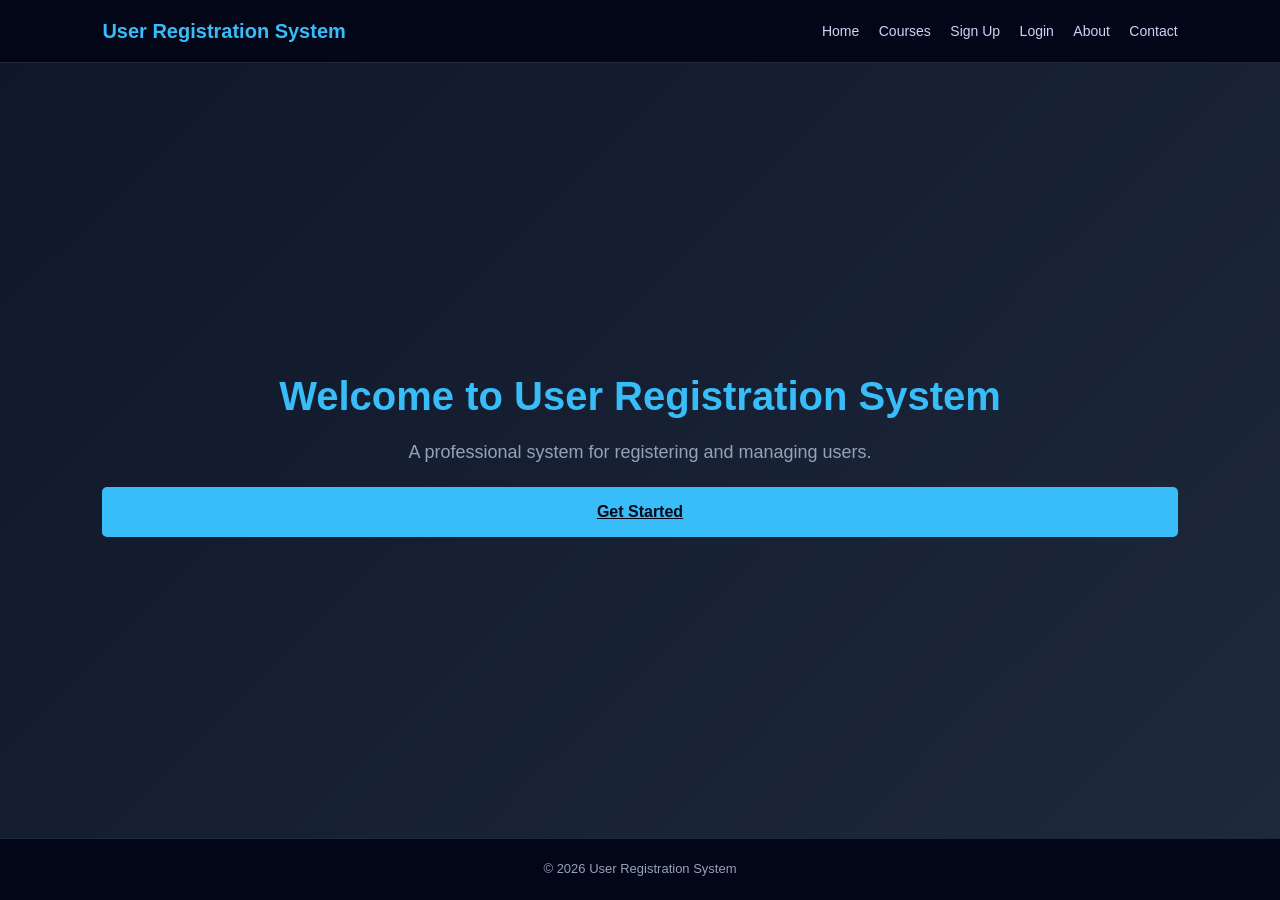
<file: index.html>
<!DOCTYPE html>
<html lang="en">

<head>
  <meta charset="UTF-8">
  <meta name="viewport" content="width=device-width, initial-scale=1.0">
  <title>Home - User System</title>
  <link rel="stylesheet" href="style.css">
</head>

<body>
  <header>
    <h1>User Registration System</h1>
    <nav>
      <a href="index.html">Home</a>
      <a href="services.html">Courses</a>
      <a href="signup.html">Sign Up</a>
      <a href="login.html">Login</a>
      <a href="about.html">About</a>
      <a href="contact.html">Contact</a>
    </nav>
  </header>

  <section class="hero">
    <h2>Welcome to User Registration System</h2>
    <p>A professional system for registering and managing users.</p>
    <a href="signup.html" class="btn">Get Started</a>
  </section>

  <footer>
    <p>© 2026 User Registration System</p>
  </footer>
  <script src="main.js"></script>
</body>

</html>
</file>
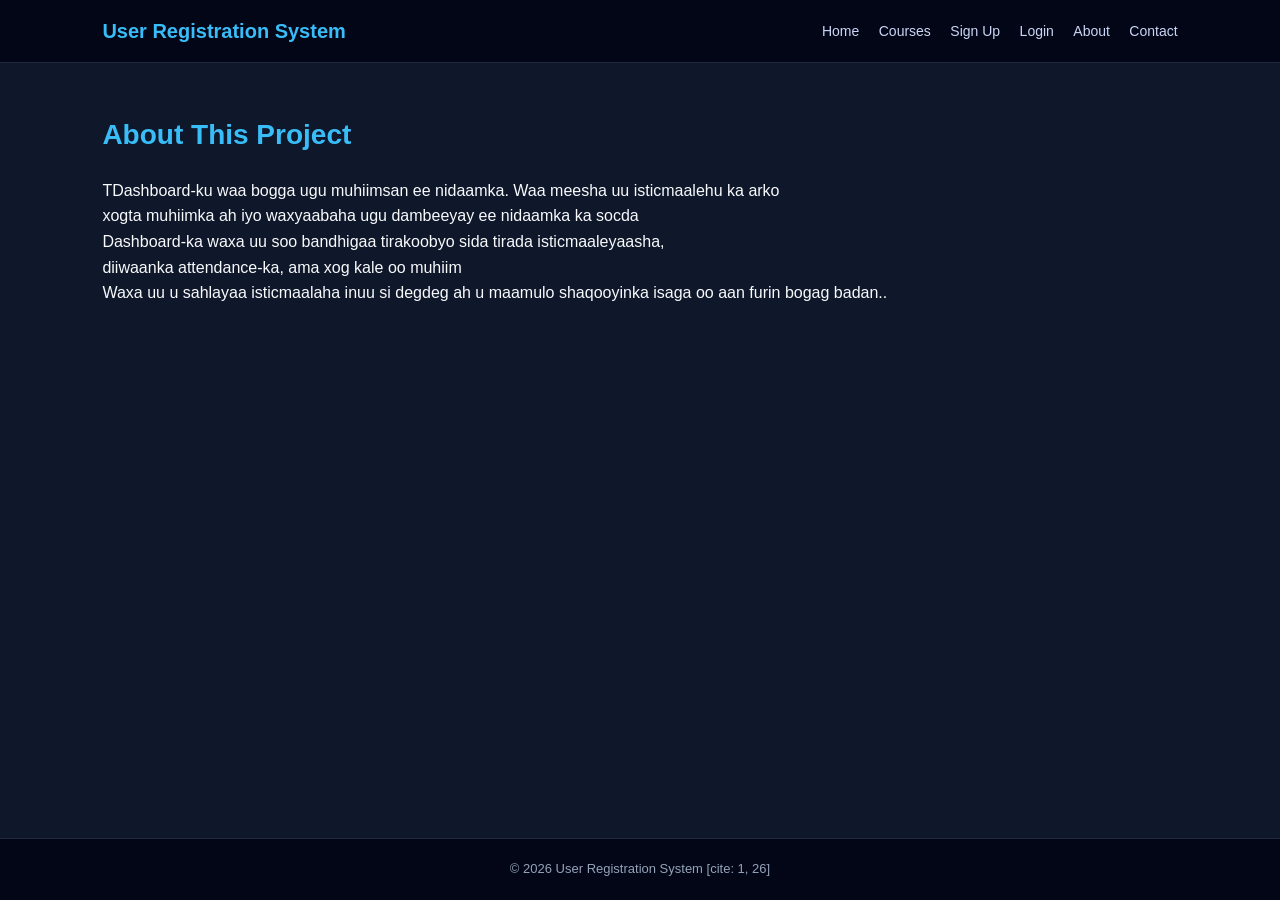
<file: about.html>
<!DOCTYPE html>
<html lang="en">

<head>
  <meta charset="UTF-8">
  <meta name="viewport" content="width=device-width, initial-scale=1.0">
  <title>About Us - User System</title>
  <link rel="stylesheet" href="style.css">
</head>

<body>

  <header>
    <h1>User Registration System</h1>
    <nav>
      <a href="index.html">Home</a>
      <a href="services.html">Courses</a>
      <a href="signup.html">Sign Up</a>
      <a href="login.html">Login</a>
      <a href="about.html">About</a>
      <a href="contact.html">Contact</a>
    </nav>
  </header>

  <section>
    <h2>About This Project</h2>
    <p>TDashboard-ku waa bogga ugu muhiimsan ee nidaamka. Waa meesha uu isticmaalehu ka arko <br> xogta muhiimka ah iyo
      waxyaabaha ugu dambeeyay ee nidaamka ka socda <br>

      Dashboard-ka waxa uu soo bandhigaa tirakoobyo sida tirada isticmaaleyaasha, <br> diiwaanka attendance-ka, ama xog
      kale
      oo muhiim <br> Waxa uu u sahlayaa isticmaalaha inuu si degdeg ah u maamulo shaqooyinka isaga oo aan furin bogag
      badan.. </p>
  </section>

  <footer>
    <p>© 2026 User Registration System [cite: 1, 26]</p>
  </footer>
  <script src="main.js"></script>
</body>

</html>
</file>
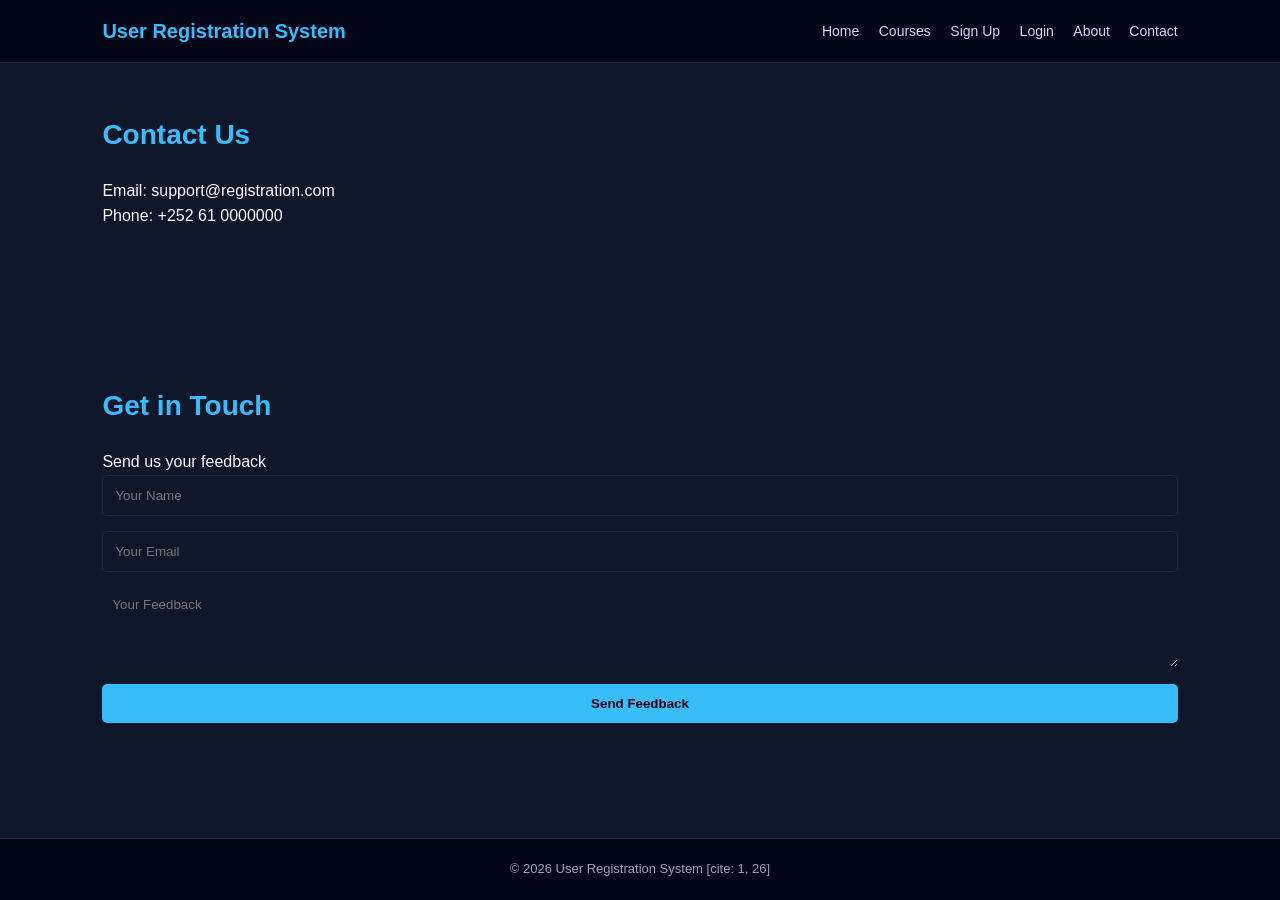
<file: contact.html>
<!DOCTYPE html>
<html lang="en">

<head>
  <meta charset="UTF-8">
  <meta name="viewport" content="width=device-width, initial-scale=1.0">
  <title>Contact Us - User System</title>
  <link rel="stylesheet" href="style.css">
</head>

<body>

  <header>
    <h1>User Registration System</h1>
    <nav>
      <a href="index.html">Home</a>
      <a href="services.html">Courses</a>
      <a href="signup.html">Sign Up</a>
      <a href="login.html">Login</a>
      <a href="about.html">About</a>
      <a href="contact.html">Contact</a>
    </nav>
  </header>

  <section>
    <h2>Contact Us</h2>
    <p>Email: support@registration.com </p>
    <p>Phone: +252 61 0000000 </p>
  </section>

  <section>
    <h2>Get in Touch</h2>
    <p>Send us your feedback </p>

    <form id="contactForm">
      <input type="text" id="contactName" placeholder="Your Name" required>
      <input type="email" id="contactEmail" placeholder="Your Email" required>
      <textarea id="contactMessage" placeholder="Your Feedback" required
        style="width: 100%; height: 80px; padding: 10px; margin-bottom: 10px; border-radius: 5px; background: #0f172a; color: white; border: none;"></textarea>
      <button type="submit">Send Feedback</button>
    </form>

    <p id="contactMsg" style="margin-top: 10px; color: #38bdf8;"></p>
  </section>

  <footer>
    <p>© 2026 User Registration System [cite: 1, 26]</p>
  </footer>

  <script src="main.js"></script>
</body>

</html>
</file>
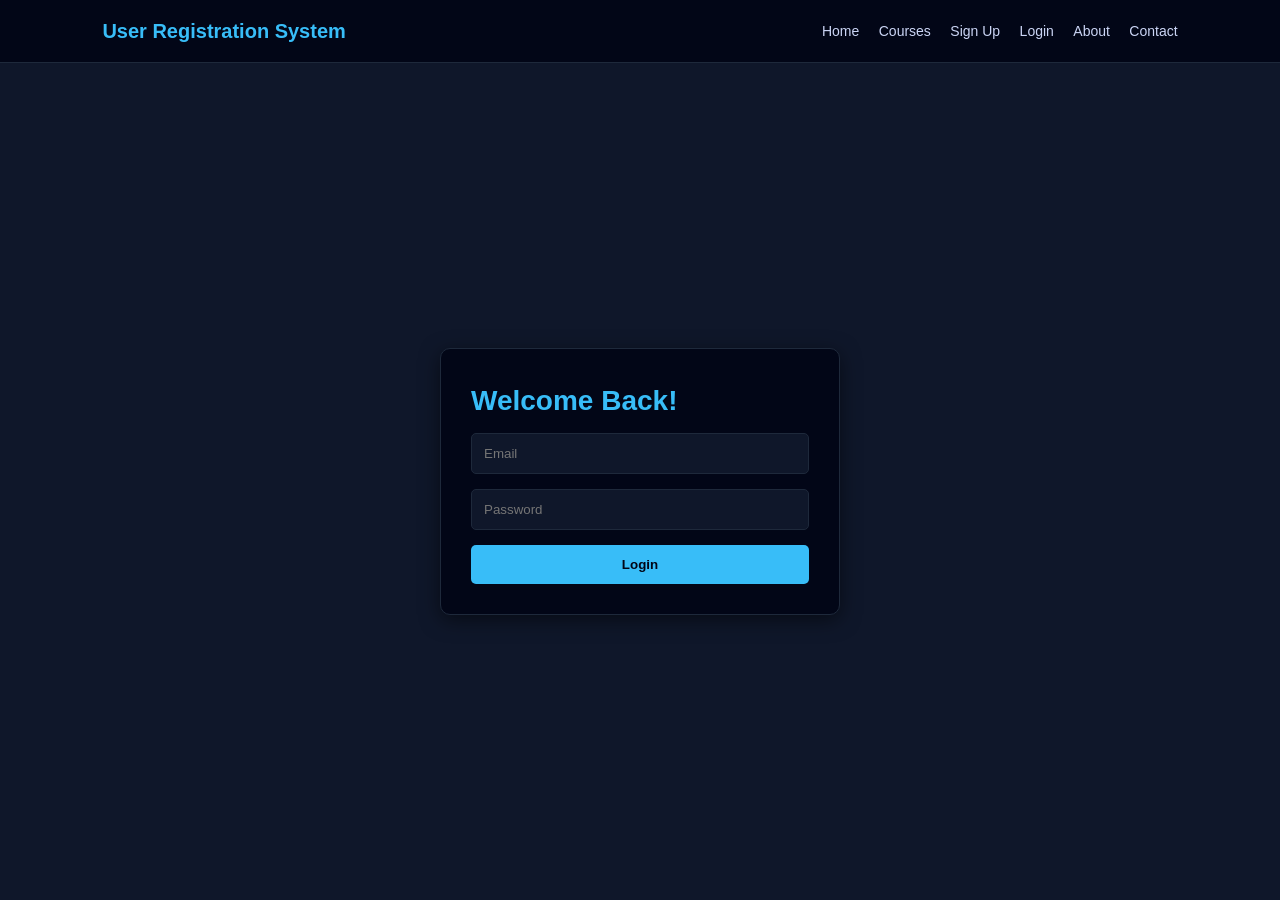
<file: dashboard.html>
<!DOCTYPE html>
<html lang="en">

<head>
  <meta charset="UTF-8">
  <meta name="viewport" content="width=device-width, initial-scale=1.0">
  <title>Dashboard</title>
  <link rel="stylesheet" href="style.css">
</head>

<body>

  <header>
    <h1>User Dashboard</h1>
    <nav>
      <a href="index.html">Home</a>
      <a href="services.html">Courses</a>
      <a href="signup.html">Sign Up</a>
      <a href="login.html">Login</a>
      <a href="about.html">About</a>
      <a href="contact.html">Contact</a>
      <a href="index.html">Home</a>
      <button id="logoutBtn"
        style="background:red; color:white; border:none; padding:8px 15px; cursor:pointer; border-radius:5px; margin-left:10px;">dashboard</button>
    </nav>
  </header>

  <section class="dashboard-section">
    <div class="dashboard-box">
      <h1 id="welcomeUser"></h1>
      <p id="dashboardMsg"></p>
    </div>
  </section>

  <footer>
    <p>© 2026 User Registration System</p>
  </footer>

  <script src="main.js"></script>
</body>

</html>
</file>
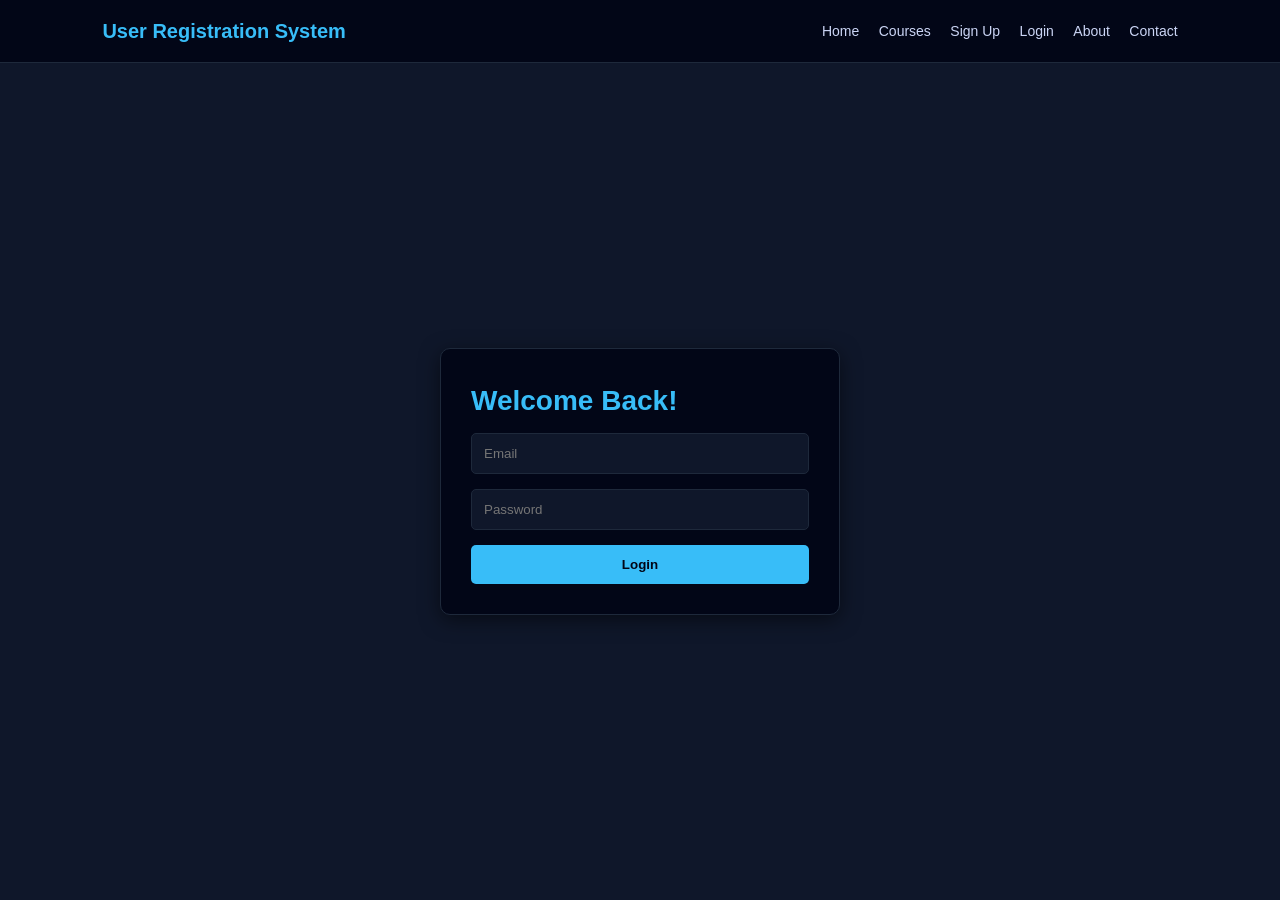
<file: login.html>
<!DOCTYPE html>
<html lang="en">

<head>
  <meta charset="UTF-8">
  <meta name="viewport" content="width=device-width, initial-scale=1.0">
  <title>Login</title>
  <link rel="stylesheet" href="style.css">
</head>

<body>
  <header>
    <h1>User Registration System</h1>
    <nav>
      <a href="index.html">Home</a>
      <a href="services.html">Courses</a>
      <a href="signup.html">Sign Up</a>
      <a href="login.html">Login</a>
      <a href="about.html">About</a>
      <a href="contact.html">Contact</a>
    </nav>
  </header>

  <section class="form-section">
    <div class="form-box">
      <h2>Welcome Back!</h2>
      <form id="loginForm">
        <input type="email" id="loginEmail" placeholder="Email" required>

        <input type="password" id="loginPassword" placeholder="Password" required>

        <button type="submit">Login</button>
      </form>
      <div id="loginSuccess" class="success-box">
        ✅ <b>Login Successful!</b>
        <p>Redirecting to your dashboard...</p> [cite: 41]
      </div>
    </div>
  </section>

  <script src="main.js"></script>
</body>

</html>
</file>
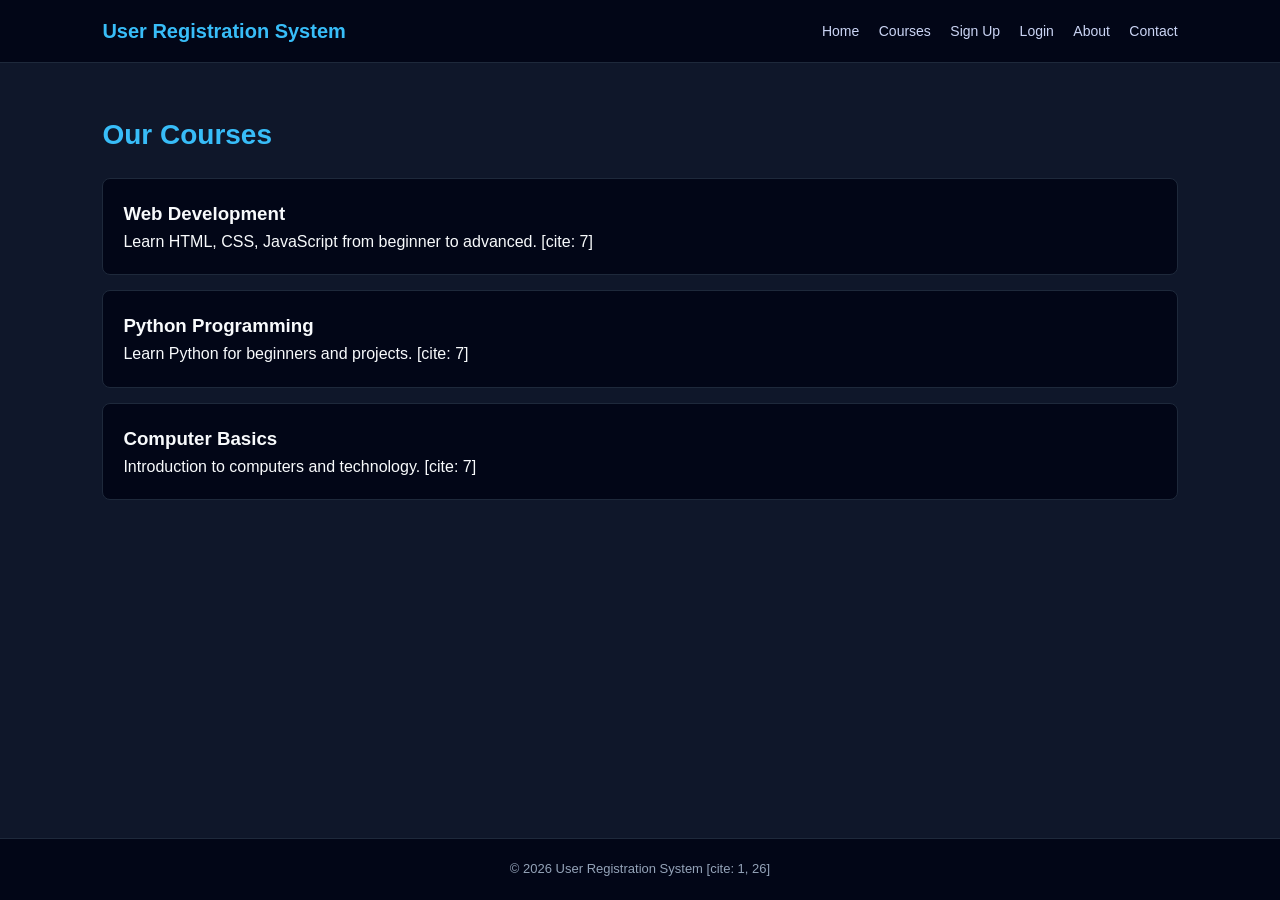
<file: Services.html>
<!DOCTYPE html>
<html lang="en">

<head>
  <meta charset="UTF-8">
  <meta name="viewport" content="width=device-width, initial-scale=1.0">
  <title>Our Courses - User System</title>
  <link rel="stylesheet" href="style.css">
</head>

<body>

  <header>
    <h1>User Registration System</h1>
    <nav>
      <a href="index.html">Home</a>
      <a href="services.html">Courses</a>
      <a href="signup.html">Sign Up</a>
      <a href="login.html">Login</a>
      <a href="about.html">About</a>
      <a href="contact.html">Contact</a>
    </nav>
  </header>

  <section>
    <h2>Our Courses</h2>
    <div class="card">
      <h3>Web Development</h3>
      <p>Learn HTML, CSS, JavaScript from beginner to advanced. [cite: 7]</p>
    </div>

    <div class="card">
      <h3>Python Programming</h3>
      <p>Learn Python for beginners and projects. [cite: 7]</p>
    </div>

    <div class="card">
      <h3>Computer Basics</h3>
      <p>Introduction to computers and technology. [cite: 7]</p>
    </div>
  </section>

  <footer>
    <p>© 2026 User Registration System [cite: 1, 26]</p>
  </footer>
  <script src="main.js"></script>
</body>

</html>
</file>
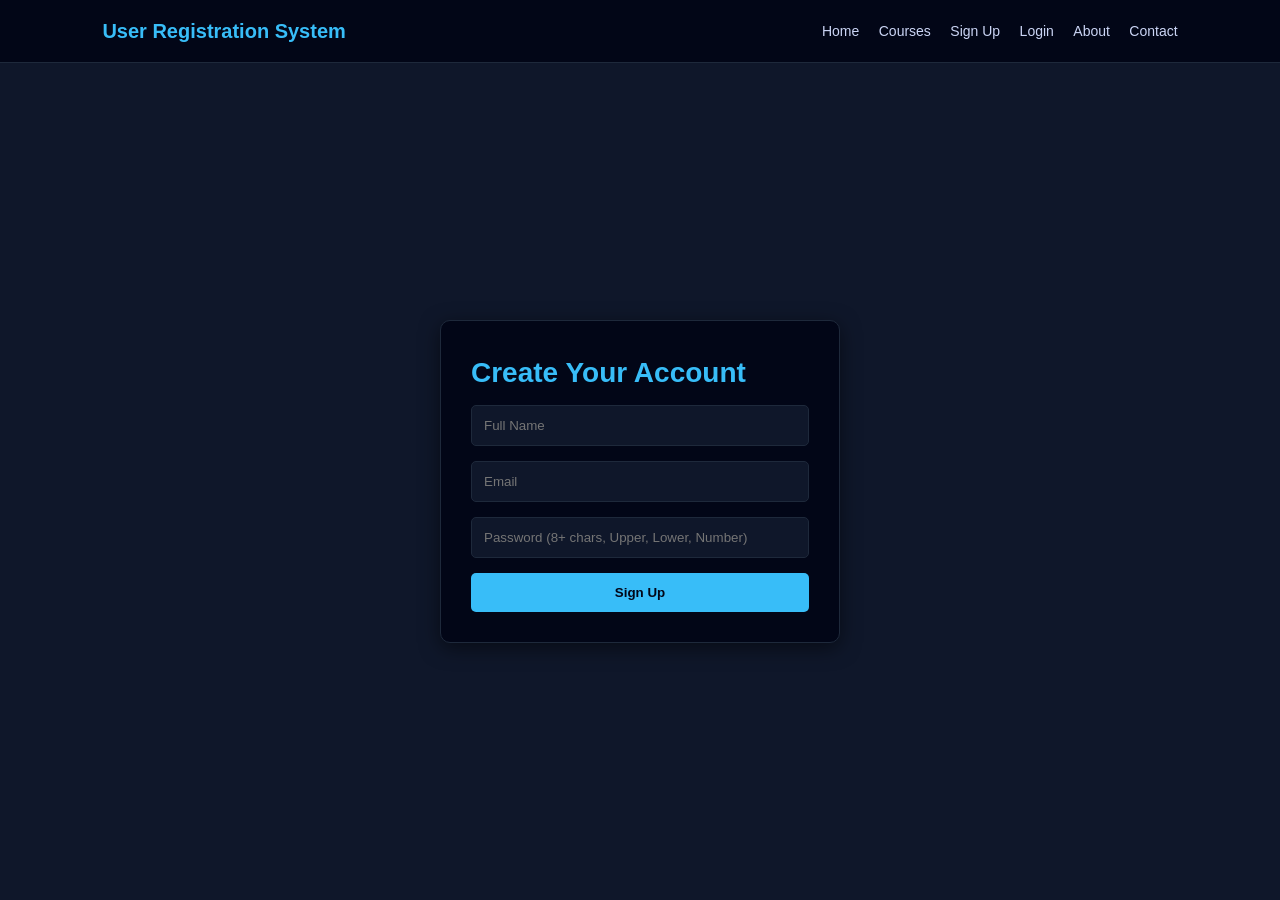
<file: signup.html>
<!DOCTYPE html>
<html lang="en">

<head>
  <meta charset="UTF-8">
  <meta name="viewport" content="width=device-width, initial-scale=1.0">
  <title>Sign Up</title>
  <link rel="stylesheet" href="style.css">
</head>

<body>
  <header>
    <h1>User Registration System</h1>
    <nav>
      <a href="index.html">Home</a>
      <a href="services.html">Courses</a>
      <a href="signup.html">Sign Up</a>
      <a href="login.html">Login</a>
      <a href="about.html">About</a>
      <a href="contact.html">Contact</a>
    </nav>
  </header>

  <section class="form-section">
    <div class="form-box">
      <h2>Create Your Account</h2>
      <form id="signupForm">
        <input type="text" id="name" placeholder="Full Name" required>
        <input type="email" id="email" placeholder="Email" required>
        <input type="password" id="password" placeholder="Password (8+ chars, Upper, Lower, Number)" required>
        <button type="submit">Sign Up</button>
      </form>
      <div id="signupSuccess" class="success-box">
        🎉 <b>Account Created Successfully!</b>
        <p>You can now log in.</p>
        <a href="login.html" class="btn">Go to Login</a>
      </div>
    </div>
  </section>

  <script src="main.js"></script>
</body>

</html>
</file>
<file: style.css>
/* =========================
   Global Reset
========================= */
* {
  margin: 0;
  padding: 0;
  box-sizing: border-box;
  font-family: "Segoe UI", sans-serif;
}

body {
  background: #0f172a;
  color: #f8fafc;
  line-height: 1.6;
  min-height: 100vh;
  display: flex;
  flex-direction: column;
}

/* =========================
   Header & Navbar
========================= */
header {
  background: #020617;
  padding: 15px 8%;
  display: flex;
  justify-content: space-between;
  align-items: center;
  border-bottom: 1px solid #1e293b;
}

header h1 {
  font-size: 20px;
  color: #38bdf8;
}

nav a {
  color: #cbd5f5;
  text-decoration: none;
  margin-left: 15px;
  font-size: 14px;
  transition: 0.3s;
}

nav a:hover {
  color: #38bdf8;
}

/* =========================
   Hero Section
========================= */
.hero {
  height: 60vh;
  display: flex;
  flex-direction: column;
  justify-content: center;
  align-items: center;
  text-align: center;
  background: linear-gradient(135deg, #0f172a, #1e293b);
}

.hero h2 {
  font-size: 40px;
  margin-bottom: 10px;
}

.hero p {
  font-size: 18px;
  color: #94a3b8;
  margin-bottom: 20px;
}

/* =========================
   Sections & Cards
========================= */
section {
  padding: 50px 8%;
  flex: 1;
}

section h2 {
  margin-bottom: 20px;
  font-size: 28px;
  color: #38bdf8;
}

.card {
  background: #020617;
  padding: 20px;
  margin-bottom: 15px;
  border-radius: 8px;
  border: 1px solid #1e293b;
  transition: 0.3s;
}

.card:hover {
  transform: translateY(-5px);
  border-color: #38bdf8;
}

/* =========================
   Forms (Signup, Login, Contact)
========================= */
.form-section {
  display: flex;
  justify-content: center;
  align-items: center;
  padding: 40px 20px;
}

.form-box {
  background: #020617;
  /* Madow la mid ah theme-ka */
  padding: 30px;
  border-radius: 10px;
  width: 100%;
  max-width: 400px;
  border: 1px solid #1e293b;
  box-shadow: 0 5px 20px rgba(0, 0, 0, 0.5);
}

.form-box h2 {
  color: #38bdf8;
  margin-bottom: 10px;
}

.form-box p {
  color: #94a3b8;
  margin-bottom: 20px;
}

form input,
form textarea {
  width: 100%;
  padding: 12px;
  margin-bottom: 15px;
  border-radius: 5px;
  border: 1px solid #1e293b;
  outline: none;
  background: #0f172a;
  color: white;
}

form button,
.btn {
  width: 100%;
  padding: 12px;
  background: #38bdf8;
  color: #020617;
  border: none;
  border-radius: 5px;
  font-weight: bold;
  cursor: pointer;
  transition: 0.3s;
}

form button:hover,
.btn:hover {
  background: #0ea5e9;
}

/* Success Message Box */
.success-box {
  display: none;
  border: 1px solid #22c55e;
  padding: 15px;
  margin-top: 15px;
  border-radius: 8px;
  background: rgba(34, 197, 94, 0.1);
  color: #4ade80;
  text-align: center;
}

/* =========================
   Footer
========================= */
footer {
  text-align: center;
  padding: 20px;
  background: #020617;
  border-top: 1px solid #1e293b;
  font-size: 13px;
  color: #94a3b8;
  margin-top: auto;
}

/* =========================
   Responsive Design
========================= */
@media (max-width: 768px) {
  header {
    flex-direction: column;
    text-align: center;
  }

  nav {
    margin-top: 10px;
  }

  .hero h2 {
    font-size: 28px;
  }
}
</file>
